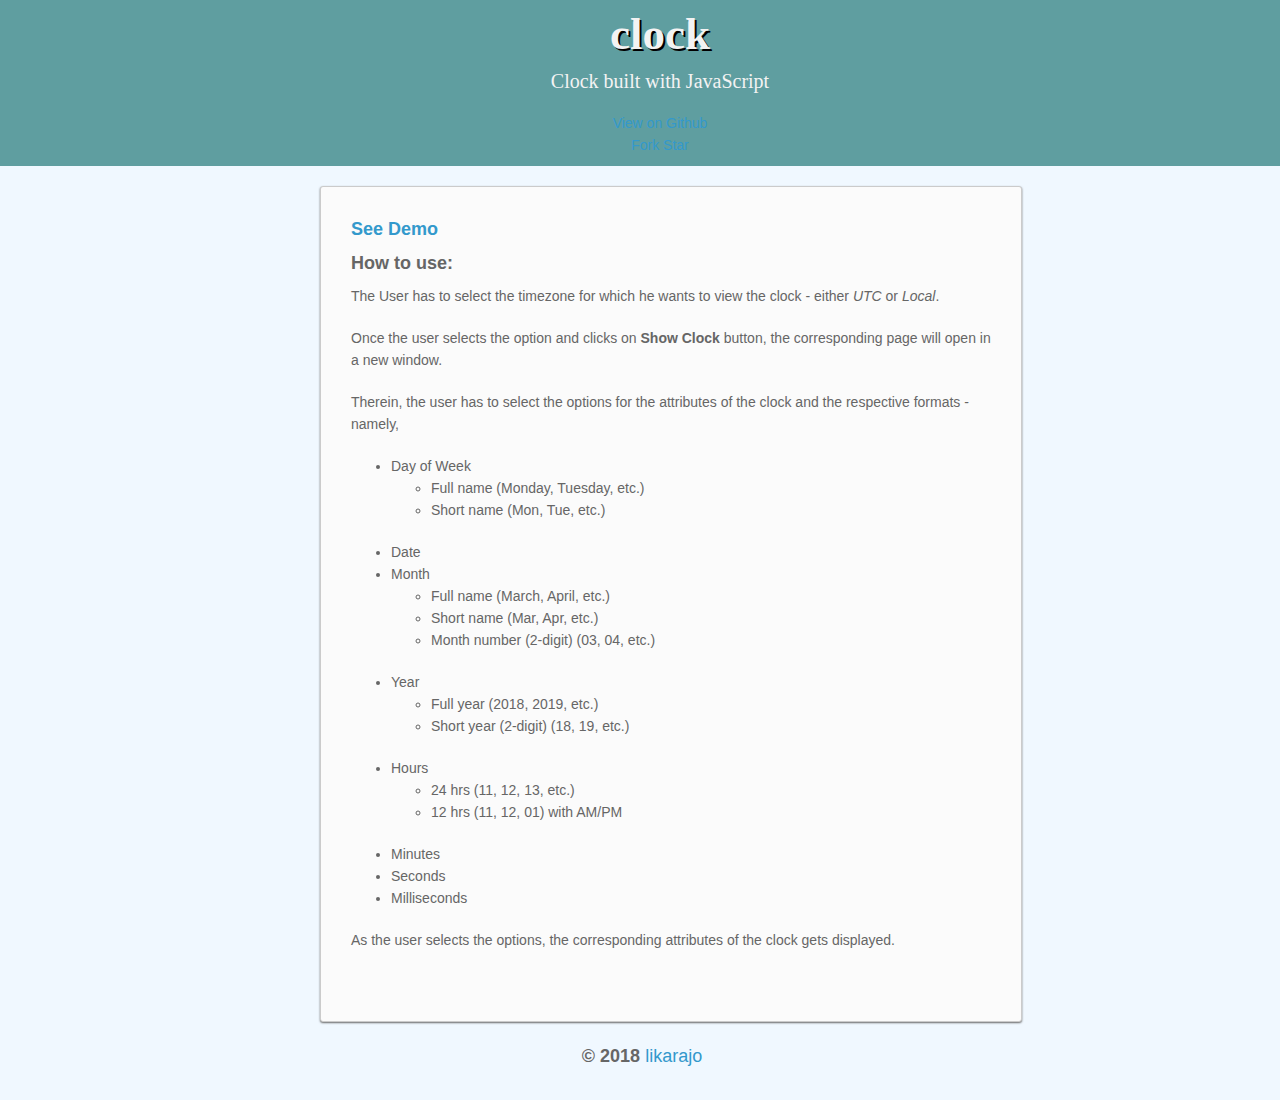
<file: index.html>
<!doctype html>
<html lang="en-US">

<head>

  <title>clock</title>

  <meta charset="utf-8">
  <meta http-equiv="X-UA-Compatible" content="chrome=1">

  <meta name="description" content="Clock built with JavaScript" />
  <meta name="viewport" content="width=device-width, initial-scale=1, user-scalable=no">

  <base href="https://likarajo.github.io/clock/" />
  <link rel="canonical" href="https://likarajo.github.io/clock/" />

  <link rel="icon" type="image/x-icon" href="assets/favicon.ico" />

  <link rel="stylesheet" href="assets/style.css">
  <script src="https://ajax.googleapis.com/ajax/libs/jquery/1.7.1/jquery.min.js"></script>
  <script src="https://buttons.github.io/buttons.js" async defer></script>

</head>

<body>

  <div class="wrapper">

    <header>
      <h1>clock</h1>
      <p>Clock built with JavaScript</p>
      <div id="banner">
        <a class="github-button" aria-label="View likarajo/clock on GitHub" href="https://github.com/likarajo/clock" target="_blank" data-size="large">View on Github</a>
        <br>
        <a class="github-button" aria-label="Fork likarajo/clock on GitHub" href="https://github.com/likarajo/clock/fork" target="_blank" data-icon="octicon-repo-forked" data-show-count="true">Fork</a>
        <a class="github-button" aria-label="Star likarajo/clock on GitHub" href="https://github.com/likarajo/clock" target="_blank" data-icon="octicon-star" data-show-count="true">Star</a>
      </div>
    </header>

    <div id="main">
      <section>
        <h3><a id="demoLink" href="clock.html"><b>See Demo</b></a></h3>
        <h3>How to use:</h3>
        <p>The User has to select the timezone for which he wants to view the clock - either <em>UTC</em> or <em>Local</em>.</p>
        <p>Once the user selects the option and clicks on <b>Show Clock</b> button, the corresponding page will open in a new window.</p>
        <p>Therein, the user has to select the options for the attributes of the clock and the respective formats - namely,</p>
        <ul>
          <li>Day of Week
            <ul>
              <li>Full name (Monday, Tuesday, etc.)</li>
              <li>Short name (Mon, Tue, etc.)</li>
            </ul>
          </li>
          <li>Date</li>
          <li>Month
            <ul>
              <li>Full name (March, April, etc.)</li>
              <li>Short name (Mar, Apr, etc.)</li>
              <li>Month number (2-digit) (03, 04, etc.)</li>
            </ul>
          </li>
          <li>Year
            <ul>
              <li>Full year (2018, 2019, etc.)</li>
              <li>Short year (2-digit) (18, 19, etc.)</li>
            </ul>
          </li>
          <li>Hours
            <ul>
              <li>24 hrs (11, 12, 13, etc.)</li>
              <li>12 hrs (11, 12, 01) with AM/PM</li>
            </ul>
          </li>
          <li>Minutes</li>
          <li>Seconds</li>
          <li>Milliseconds</li>
        </ul>
        <p>As the user selects the options, the corresponding attributes of the clock gets displayed.</p>

      </section>

    </div>

    <footer>
      <h3>&copy; 2018 <a href="https://likarajo.github.io" target="_blank">likarajo</a></h3>
    </footer>

  </div>

</body>

</html>
</file>
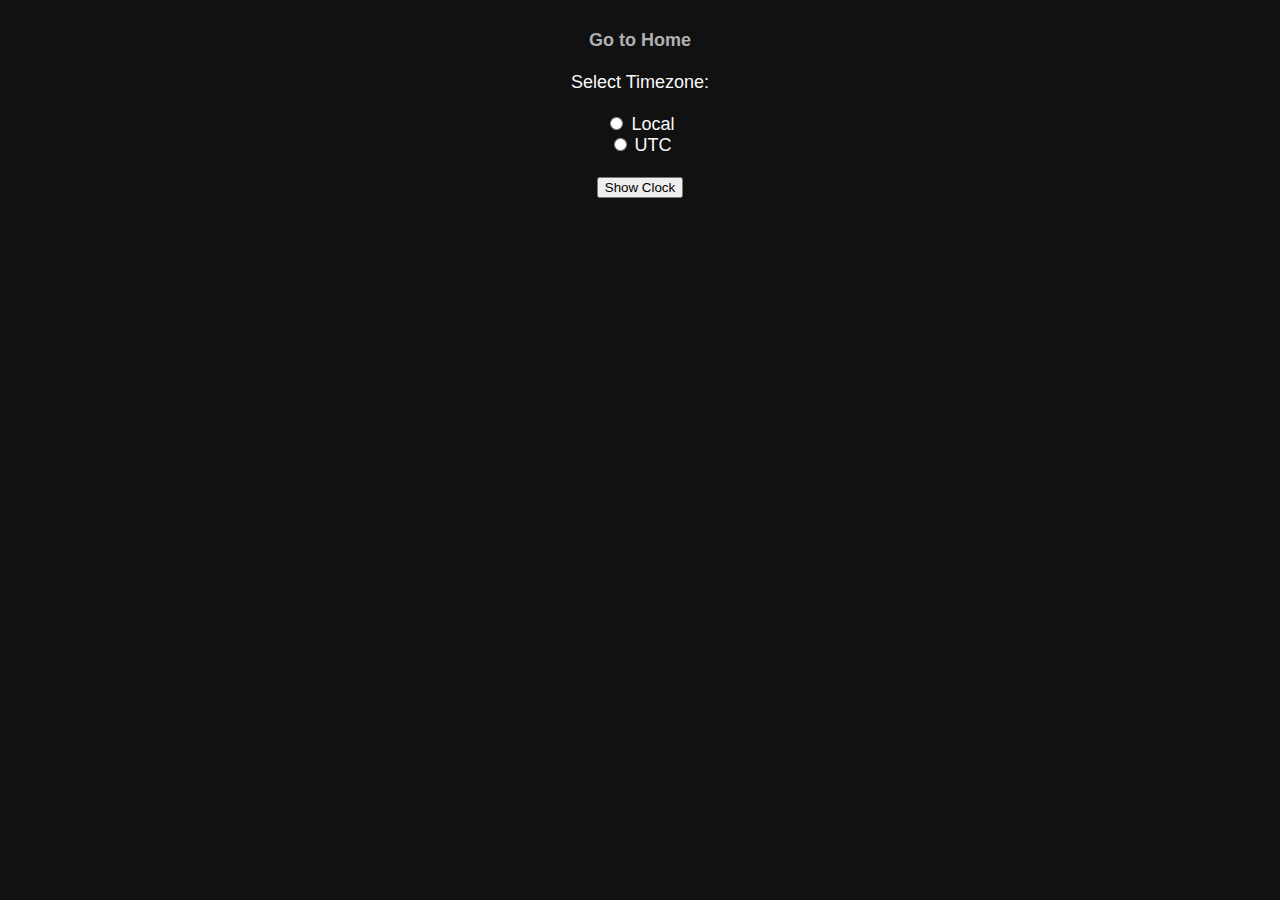
<file: docker_files/web/index.html>
<!DOCTYPE html>
<html>

<head>
  <title>clock</title>
  <meta http-equiv="Content-Type" content="text/html; charset=UTF-8">
  <meta name="viewport" content="width=device-width, initial-scale=1 minimum-scale=1" />
  <base href="https://likarajo.github.io/clock/">
  <link rel="icon" type="image/x-icon" href="assets/favicon.ico" />
  <link rel="stylesheet" href="assets/cust.css" />
</head>

<body>

  <div id="page" class="content">
    <div id="wrapper">
      <div id="timezoneSelect">
        <h4><a id="homeLink" href="https://likarajo.github.io/clock"><b>Go to Home</b></a></h4>
        <br>
        Select Timezone:
        <br><br>
        <label><input id="timeLocal" type="radio" name="timezoneSelect" value="Local">&nbsp;Local</label>
        <label><input id="timeUTC" type="radio" name="timezoneSelect" value="2">&nbsp;UTC</label>
        <br>
        <button type="button" name="showClock" onclick="showClock()">Show Clock</button>
      </div>
    </div>
  </div>

  <script>
  function showClock() {
    var _local = document.getElementById("timeLocal");
    var _utc = document.getElementById("timeUTC");
    if(_local.checked == true) {
      window.open("clockLocal.html");
    } else if (_utc.checked == true) {
      window.open("clockUTC.html");
    } else {
      alert("Please select Timezone!");
    }
  }
  </script>

</body>
</html>
</file>
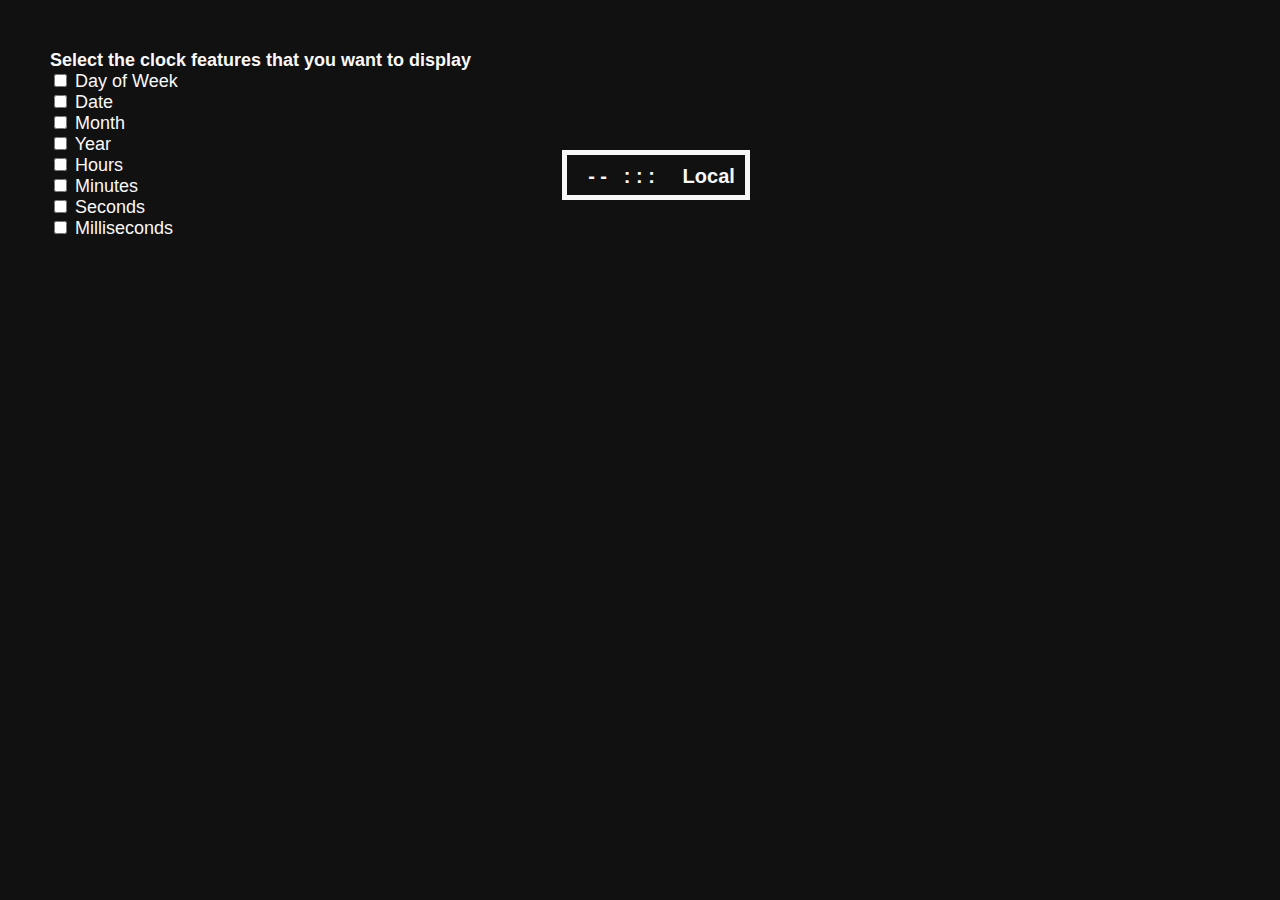
<file: clockLocal.html>
<!DOCTYPE html>
<html>

<head>
  <title>clock Local</title>
  <meta http-equiv="Content-Type" content="text/html; charset=UTF-8">
  <meta name="viewport" content="width=device-width, initial-scale=1 minimum-scale=1" />
  <base href="https://likarajo.github.io/clock/">
  <link rel="icon" type="image/x-icon" href="assets/favicon.ico" />
  <link rel="stylesheet" href="assets/cust.css" />
  <script type="text/javascript" src="assets/clockLocal.js"></script>
</head>

<body>

  <div id="page" class="content">
    <div id="wrapper">
      <div id="clock-features">
        <form id="options">
          <h4>Select the clock features that you want to display</h4>
          <input id="day" type="checkbox" name="day" value="1" onchange="disp('day','dayFormat')" onclick="disp('day', 'dayContainer')"> Day of Week
          <div id="dayFormat">
            Select format:
            <input id="dayLong" type="radio" name="dayFormat" value="1" onchange="showDay()"> Monday
            <input id="dayShort" type="radio" name="dayFormat" value="2" onchange="showDay()"> Mon
          </div>
          <br>
          <input id="date" type="checkbox" name="date" value="1" onchange="disp('date','dd')" onclick="disp('date', 'dateContainer')"> Date
          <br>
          <input id="month" type="checkbox" name="month" value="1" onchange="disp('month','monthFormat')" onclick="disp('month', 'monthContainer')"> Month
          <div id="monthFormat">
            Select format:
            <input id="monthLong" type="radio" name="monthFormat" value="1" onchange="showMonth()"> April
            <input id="monthShort" type="radio" name="monthFormat" value="2" onchange="showMonth()"> Apr
            <input id="month2digit" type="radio" name="monthFormat" value="3" onchange="showMonth()"> 04
          </div>
          <br>
          <input id="year" type="checkbox" name="year" value="1" onchange="disp('year','yearFormat')" onclick="disp('year', 'yearContainer')"> Year
          <div id="yearFormat">
            Select format:
            <input id="yearLong" type="radio" name="yearFormat" value="1" onchange="showYear()"> 2018
            <input id="yearShort" type="radio" name="yearFormat" value="2" onchange="showYear()"> 18
          </div>
          <br>
          <input id="hours" type="checkbox" name="hours" value="1" onchange="disp('hours','hoursFormat')" onclick="disp('hours', 'hourContainer')"> Hours
          <div id="hoursFormat">
            Select format:
            <input id="hour24" type="radio" name="hoursFormat" value="1" onchange="showHour()"> 24 hrs
            <input id="hour12" type="radio" name="hoursFormat" value="2" onchange="showHour()"> 12 hrs (AM/PM)
          </div>
          <br>
          <input id="minutes" type="checkbox" name="minutes" value="1" onchange="disp('minutes','mi')" onclick="disp('minutes', 'minuteContainer')"> Minutes
          <br>
          <input id="seconds" type="checkbox" name="seconds" value="1" onchange="disp('seconds','ss')" onclick="disp('seconds', 'secondContainer')"> Seconds
          <br>
          <input id="milliseconds" type="checkbox" name="milliseconds" value="1" onchange="disp('milliseconds','ms')" onclick="disp('milliseconds', 'millisecondContainer')"> Milliseconds
          <br>
        </form>
      </div>
      <div id="clock">
        <div id="dayContainer"><span id="dayS"></span><span id="dayL"></span></div>&nbsp;
        <div id="dateContainer"><span id="dd"></span></div>&#8209;
        <div id="monthContainer"><span id="mm"></span><span id="monthS"></span><span id="monthL"></span></div>&#8209;
        <div id="yearContainer"><span id="yyyy"></span><span id="yy"></span></div>&nbsp;
        <div id="hourContainer"><span id="hh24"></span><span id="hh12"></span></div>&#58;
        <div id="minuteContainer"><span id="mi"></span></div>&#58;
        <div id="secondContainer"><span id="ss"></span></div>&#58;
        <div id="millisecondContainer"><span id="ms"></span></div>&nbsp;
        <div id="ampmhrContainer"><span id="ampm"></span><span id="hrs"></span></div>&nbsp;
        <div id="timezoneContainer"><span id="local"></span></div>
      </div>
    </div>
  </div>

  <script type="text/javascript" src="assets/clockStyle.js"></script>

</body>
</html>
</file>
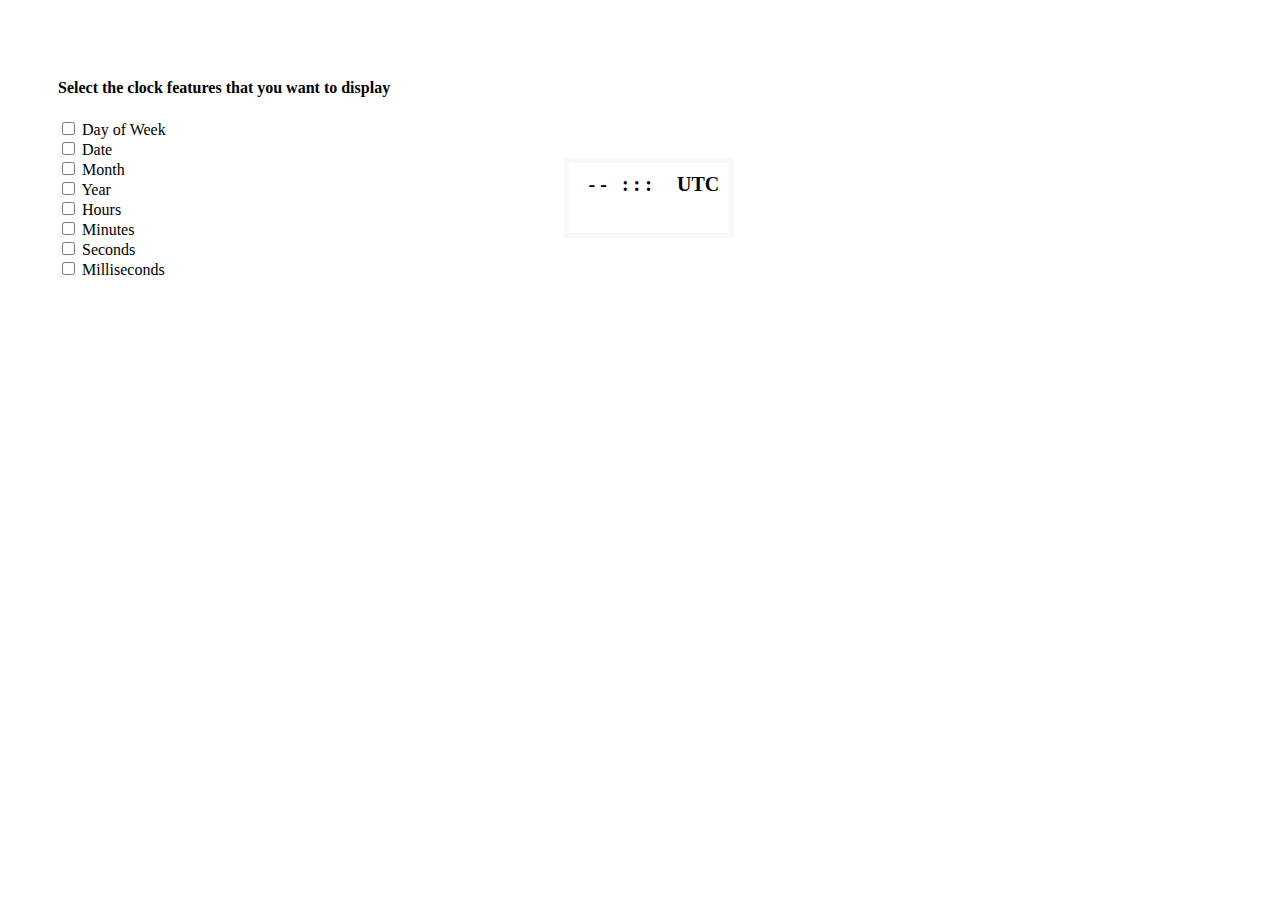
<file: clockUTC.html>
<!DOCTYPE html>
<html>

<head>
  <title>clock UTC</title>
  <meta http-equiv="Content-Type" content="text/html; charset=UTF-8">
  <meta name="viewport" content="width=device-width, initial-scale=1 minimum-scale=1" />
  <base href="https://likarajo.github.io/clock/">
  <link rel="icon" type="image/x-icon" href="favicon.ico" />
  <link rel="stylesheet" href="main.css" />
  <link rel="stylesheet" href="cust.css" />
  <script type="text/javascript" src="clockUTC.js"></script>
</head>

<body>

  <div id="page" class="content">
    <div id="wrapper">
      <div id="clock-features">
        <form id="options">
          <h4>Select the clock features that you want to display</h4>
          <input id="day" type="checkbox" name="day" value="1" onchange="disp('day','dayFormat')" onclick="disp('day', 'dayContainer')"> Day of Week
          <div id="dayFormat">
            Select format:
            <input id="dayLong" type="radio" name="dayFormat" value="1" onchange="showDay()"> Monday
            <input id="dayShort" type="radio" name="dayFormat" value="2" onchange="showDay()"> Mon
          </div>
          <br>
          <input id="date" type="checkbox" name="date" value="1" onchange="disp('date','dd')" onclick="disp('date', 'dateContainer')"> Date
          <br>
          <input id="month" type="checkbox" name="month" value="1" onchange="disp('month','monthFormat')" onclick="disp('month', 'monthContainer')"> Month
          <div id="monthFormat">
            Select format:
            <input id="monthLong" type="radio" name="monthFormat" value="1" onchange="showMonth()"> April
            <input id="monthShort" type="radio" name="monthFormat" value="2" onchange="showMonth()"> Apr
            <input id="month2digit" type="radio" name="monthFormat" value="3" onchange="showMonth()"> 04
          </div>
          <br>
          <input id="year" type="checkbox" name="year" value="1" onchange="disp('year','yearFormat')" onclick="disp('year', 'yearContainer')"> Year
          <div id="yearFormat">
            Select format:
            <input id="yearLong" type="radio" name="yearFormat" value="1" onchange="showYear()"> 2018
            <input id="yearShort" type="radio" name="yearFormat" value="2" onchange="showYear()"> 18
          </div>
          <br>
          <input id="hours" type="checkbox" name="hours" value="1" onchange="disp('hours','hoursFormat')" onclick="disp('hours', 'hourContainer')"> Hours
          <div id="hoursFormat">
            Select format:
            <input id="hour24" type="radio" name="hoursFormat" value="1" onchange="showHour()"> 24 hrs
            <input id="hour12" type="radio" name="hoursFormat" value="2" onchange="showHour()"> 12 hrs (AM/PM)
          </div>
          <br>
          <input id="minutes" type="checkbox" name="minutes" value="1" onchange="disp('minutes','mi')" onclick="disp('minutes', 'minuteContainer')"> Minutes
          <br>
          <input id="seconds" type="checkbox" name="seconds" value="1" onchange="disp('seconds','ss')" onclick="disp('seconds', 'secondContainer')"> Seconds
          <br>
          <input id="milliseconds" type="checkbox" name="milliseconds" value="1" onchange="disp('milliseconds','ms')" onclick="disp('milliseconds', 'millisecondContainer')"> Milliseconds
          <br>
        </form>
      </div>
      <div id="clock">
        <div id="dayContainer"><span id="dayS"></span><span id="dayL"></span></div>&nbsp;
        <div id="dateContainer"><span id="dd"></span></div>&#8209;
        <div id="monthContainer"><span id="mm"></span><span id="monthS"></span><span id="monthL"></span></div>&#8209;
        <div id="yearContainer"><span id="yyyy"></span><span id="yy"></span></div>&nbsp;
        <div id="hourContainer"><span id="hh24"></span><span id="hh12"></span></div>&#58;
        <div id="minuteContainer"><span id="mi"></span></div>&#58;
        <div id="secondContainer"><span id="ss"></span></div>&#58;
        <div id="millisecondContainer"><span id="ms"></span></div>&nbsp;
        <div id="ampmhrContainer"><span id="ampm"></span><span id="hrs"></span></div>&nbsp;
        <div id="timezoneContainer"><span id="utc"></span></div>
      </div>
    </div>
  </div>

  <script type="text/javascript" src="clockStyle.js"></script>

</body>
</html>
</file>
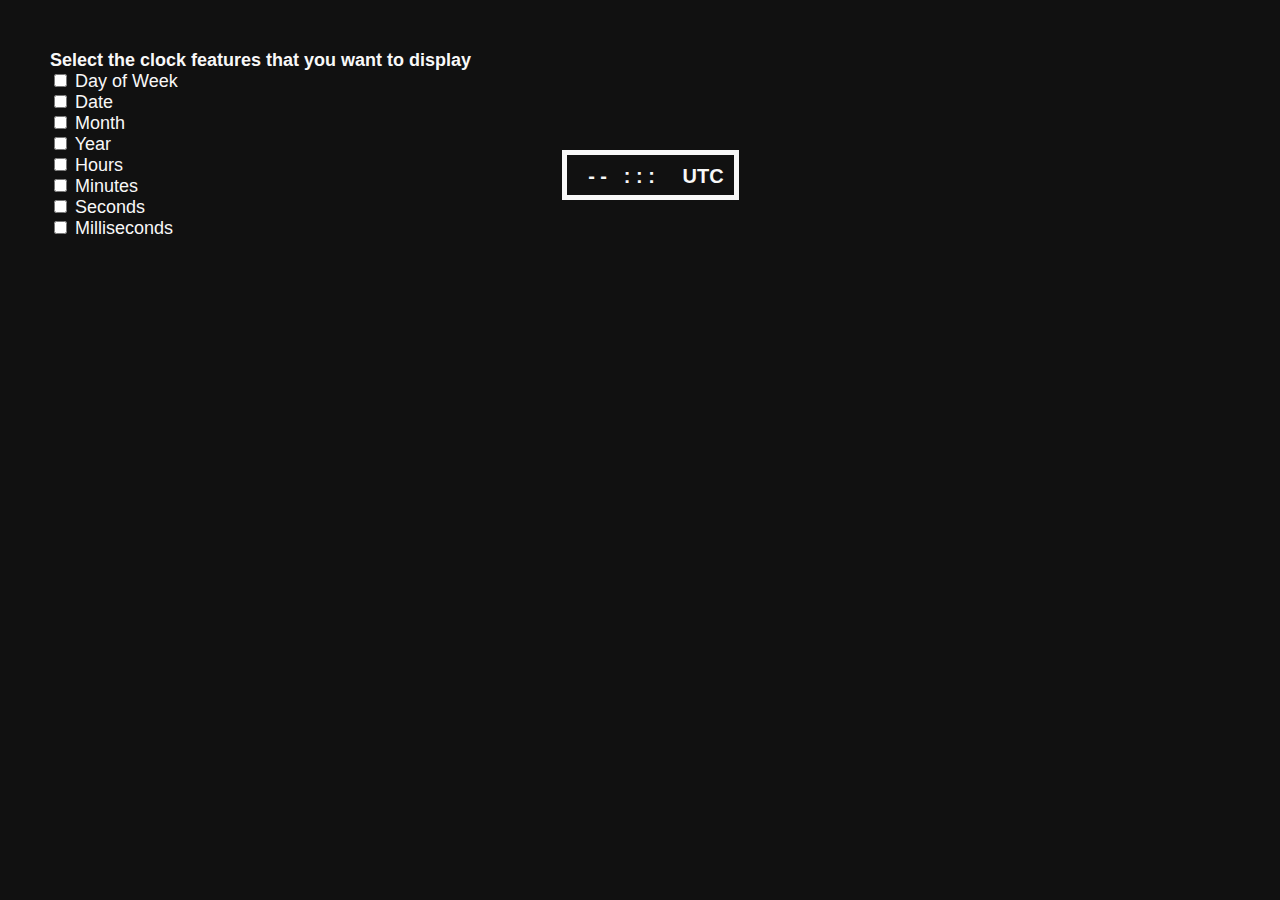
<file: docker_files/web/clockUTC.html>
<!DOCTYPE html>
<html>

<head>
  <title>clock UTC</title>
  <meta http-equiv="Content-Type" content="text/html; charset=UTF-8">
  <meta name="viewport" content="width=device-width, initial-scale=1 minimum-scale=1" />
  <base href="https://likarajo.github.io/clock/">
  <link rel="icon" type="image/x-icon" href="assets/favicon.ico" />
  <link rel="stylesheet" href="assets/cust.css" />
  <script type="text/javascript" src="assets/clockUTC.js"></script>
</head>

<body>

  <div id="page" class="content">
    <div id="wrapper">
      <div id="clock-features">
        <form id="options">
          <h4>Select the clock features that you want to display</h4>
          <input id="day" type="checkbox" name="day" value="1" onchange="disp('day','dayFormat')" onclick="disp('day', 'dayContainer')"> Day of Week
          <div id="dayFormat">
            Select format:
            <input id="dayLong" type="radio" name="dayFormat" value="1" onchange="showDay()"> Monday
            <input id="dayShort" type="radio" name="dayFormat" value="2" onchange="showDay()"> Mon
          </div>
          <br>
          <input id="date" type="checkbox" name="date" value="1" onchange="disp('date','dd')" onclick="disp('date', 'dateContainer')"> Date
          <br>
          <input id="month" type="checkbox" name="month" value="1" onchange="disp('month','monthFormat')" onclick="disp('month', 'monthContainer')"> Month
          <div id="monthFormat">
            Select format:
            <input id="monthLong" type="radio" name="monthFormat" value="1" onchange="showMonth()"> April
            <input id="monthShort" type="radio" name="monthFormat" value="2" onchange="showMonth()"> Apr
            <input id="month2digit" type="radio" name="monthFormat" value="3" onchange="showMonth()"> 04
          </div>
          <br>
          <input id="year" type="checkbox" name="year" value="1" onchange="disp('year','yearFormat')" onclick="disp('year', 'yearContainer')"> Year
          <div id="yearFormat">
            Select format:
            <input id="yearLong" type="radio" name="yearFormat" value="1" onchange="showYear()"> 2018
            <input id="yearShort" type="radio" name="yearFormat" value="2" onchange="showYear()"> 18
          </div>
          <br>
          <input id="hours" type="checkbox" name="hours" value="1" onchange="disp('hours','hoursFormat')" onclick="disp('hours', 'hourContainer')"> Hours
          <div id="hoursFormat">
            Select format:
            <input id="hour24" type="radio" name="hoursFormat" value="1" onchange="showHour()"> 24 hrs
            <input id="hour12" type="radio" name="hoursFormat" value="2" onchange="showHour()"> 12 hrs (AM/PM)
          </div>
          <br>
          <input id="minutes" type="checkbox" name="minutes" value="1" onchange="disp('minutes','mi')" onclick="disp('minutes', 'minuteContainer')"> Minutes
          <br>
          <input id="seconds" type="checkbox" name="seconds" value="1" onchange="disp('seconds','ss')" onclick="disp('seconds', 'secondContainer')"> Seconds
          <br>
          <input id="milliseconds" type="checkbox" name="milliseconds" value="1" onchange="disp('milliseconds','ms')" onclick="disp('milliseconds', 'millisecondContainer')"> Milliseconds
          <br>
        </form>
      </div>
      <div id="clock">
        <div id="dayContainer"><span id="dayS"></span><span id="dayL"></span></div>&nbsp;
        <div id="dateContainer"><span id="dd"></span></div>&#8209;
        <div id="monthContainer"><span id="mm"></span><span id="monthS"></span><span id="monthL"></span></div>&#8209;
        <div id="yearContainer"><span id="yyyy"></span><span id="yy"></span></div>&nbsp;
        <div id="hourContainer"><span id="hh24"></span><span id="hh12"></span></div>&#58;
        <div id="minuteContainer"><span id="mi"></span></div>&#58;
        <div id="secondContainer"><span id="ss"></span></div>&#58;
        <div id="millisecondContainer"><span id="ms"></span></div>&nbsp;
        <div id="ampmhrContainer"><span id="ampm"></span><span id="hrs"></span></div>&nbsp;
        <div id="timezoneContainer"><span id="utc"></span></div>
      </div>
    </div>
  </div>

  <script type="text/javascript" src="assets/clockStyle.js"></script>

</body>
</html>
</file>
<file: assets/style.css>
html {
  font-size: 100%;
}

html, button, input, select, textarea {
  font-family: sans-serif
}

body {
  margin: 0;
  overflow-x: hidden;
  font: 14px/22px 'Quattrocento Sans', "Helvetica Neue", Helvetica, Arial, sans-serif;
  color: #666;
  font-weight: 300;
  margin: 0px;
  padding: 0px 0 20px 0px;
  background: url() #F0F8FF;
}

footer, header, nav, section {
  display: block
}

header {
  z-index: 99;
  padding: 10px 20px 10px 20px;
  top: 0;
  width: 100%;
  min-height: 30%;
  text-align: center;
  background: url('logo.png') #5F9EA0;
}

header h1 {
  font-family: "Palatino Linotype", "Book Antiqua", Palatino, serif;
  color: #f3f3f3;
  font-size: 45px;
  text-shadow: 2px 2px #000000;
}

header p {
  font-family: "Times New Roman", Times, serif;
  color: #f3f3f3;
  font-size: 20px;
}

#banner {
  z-index: 100;
  text-align: center;
}

.wrapper {
  position: relative
}

nav ul, nav ol {
  list-style: none;
  list-style-image: none
}

nav {
  left: 0;
  top: 30%;
  width: 20%;
  position: fixed;
  text-align: right;
}

nav ul {
  list-style: none;
  list-style-image: none;
  font-size: 14px;
  line-height: 24px
}

nav ul li {
  padding: 5px 0px;
  line-height: 16px
}

nav ul li.tag-h1 {
  font-size: 1.2em
}

nav ul li.tag-h1 a {
  font-weight: bold;
  color: #333
}

nav ul li.tag-h2+.tag-h1 {
  margin-top: 10px
}

nav ul a {
  color: #666
}

nav ul a:hover {
  color: #999
}

#doc {
  display: none;
}

#main {
  display: block;
}

section img {
  max-width: 100%
}

section, #demo {
  left: 25%;
  top: 30%;
  width: 50%;
  position: relative;
  text-align: left;
  padding: 30px 30px 50px 30px;
  margin: 20px 0;
  background: #fbfbfb;
  border-radius: 3px;
  border: 1px solid #cbcbcb;
  box-shadow: 0px 1px 2px #696969;
}

footer {
  z-index: 99;
  padding: 2px 2px 2px 2px;
  margin-right: 10px;
  bottom: 0;
  width: 100%;
  min-height: 10px;
  text-align: center;
}

a:focus {
  outline: thin dotted
}

a:hover, a:active {
  outline: 0
}

h1 {
  font-size: 2em;
  margin: 0.67em 0
}

h2 {
  font-size: 1.5em;
  margin: 0.83em 0
}

h3 {
  font-size: 1.17em;
  margin: 1em 0
}

h4 {
  font-size: 1em;
  margin: 1.33em 0
}

h5 {
  font-size: 0.83em;
  margin: 1.67em 0
}

h6 {
  font-size: 0.75em;
  margin: 2.33em 0
}

b, strong {
  font-weight: bold
}

blockquote {
  margin: 1em 40px
}

dfn {
  font-style: italic
}

mark {
  background: #ff0;
  color: #000
}

p, pre {
  margin: 1em 0
}

pre, code, kbd, samp {
  font-family: 'courier new', monospace, serif;
  font-size: 1em
}

q {
  quotes: none
}

q:before, q:after {
  content: '';
  content: none
}

small {
  font-size: 75%
}

sub, sup {
  font-size: 75%;
  line-height: 0;
  position: relative;
  vertical-align: baseline
}

sup {
  top: -0.5em
}

sub {
  bottom: -0.25em
}

dl, menu, ol, ul {
  margin: 1em 0
}

dd {
  margin: 0 0 0 40px
}

menu, ol, ul {
  padding: 0 0 0 40px
}

img {
  border: 0;
}

}

[hidden] {
  display: none
}

figure {
  margin: 0
}

form {
  margin: 0
}

legend {
  border: 0;
  padding: 0;
  white-space: normal;
  *margin-left: -7px
}

button, input, select, textarea {
  font-size: 100%;
  margin: 0;
  vertical-align: baseline;
  *vertical-align: middle
}

button, input {
  line-height: normal
}

button, input[type="button"], input[type="reset"], input[type="submit"] {
  cursor: pointer;
  *overflow: visible
}

button[disabled], input[disabled] {
  cursor: default
}

input[type="checkbox"], input[type="radio"] {
  box-sizing: border-box;
  padding: 0;
  *height: 13px;
  *width: 13px
}

input[type="search"] {
  -webkit-appearance: textfield;
  -moz-box-sizing: content-box;
  -webkit-box-sizing: content-box;
  box-sizing: content-box
}

input[type="search"]::-webkit-search-decoration, input[type="search"]::-webkit-search-cancel-button {
  -webkit-appearance: none
}

button::-moz-focus-inner, input::-moz-focus-inner {
  border: 0;
  padding: 0
}

textarea {
  overflow: auto;
  vertical-align: top
}

table {
  border-collapse: collapse;
  border-spacing: 0
}

@font-face {
  font-family: 'Quattrocento Sans';
  src: url("../fonts/quattrocentosans-bold-webfont.eot");
  src: url("../fonts/quattrocentosans-bold-webfont.eot?#iefix") format("embedded-opentype"), url("../fonts/quattrocentosans-bold-webfont.woff") format("woff"), url("../fonts/quattrocentosans-bold-webfont.ttf") format("truetype"), url("../fonts/quattrocentosans-bold-webfont.svg#QuattrocentoSansBold") format("svg");
  font-weight: bold;
  font-style: normal
}

@font-face {
  font-family: 'Quattrocento Sans';
  src: url("../fonts/quattrocentosans-bolditalic-webfont.eot");
  src: url("../fonts/quattrocentosans-bolditalic-webfont.eot?#iefix") format("embedded-opentype"), url("../fonts/quattrocentosans-bolditalic-webfont.woff") format("woff"), url("../fonts/quattrocentosans-bolditalic-webfont.ttf") format("truetype"), url("../fonts/quattrocentosans-bolditalic-webfont.svg#QuattrocentoSansBoldItalic") format("svg");
  font-weight: bold;
  font-style: italic
}

@font-face {
  font-family: 'Quattrocento Sans';
  src: url("../fonts/quattrocentosans-italic-webfont.eot");
  src: url("../fonts/quattrocentosans-italic-webfont.eot?#iefix") format("embedded-opentype"), url("../fonts/quattrocentosans-italic-webfont.woff") format("woff"), url("../fonts/quattrocentosans-italic-webfont.ttf") format("truetype"), url("../fonts/quattrocentosans-italic-webfont.svg#QuattrocentoSansItalic") format("svg");
  font-weight: normal;
  font-style: italic
}

@font-face {
  font-family: 'Quattrocento Sans';
  src: url("../fonts/quattrocentosans-regular-webfont.eot");
  src: url("../fonts/quattrocentosans-regular-webfont.eot?#iefix") format("embedded-opentype"), url("../fonts/quattrocentosans-regular-webfont.woff") format("woff"), url("../fonts/quattrocentosans-regular-webfont.ttf") format("truetype"), url("../fonts/quattrocentosans-regular-webfont.svg#QuattrocentoSansRegular") format("svg");
  font-weight: normal;
  font-style: normal
}

@font-face {
  font-family: 'Copse';
  src: url("../fonts/copse-regular-webfont.eot");
  src: url("../fonts/copse-regular-webfont.eot?#iefix") format("embedded-opentype"), url("../fonts/copse-regular-webfont.woff") format("woff"), url("../fonts/copse-regular-webfont.ttf") format("truetype"), url("../fonts/copse-regular-webfont.svg#CopseRegular") format("svg");
  font-weight: normal;
  font-style: normal
}

h1, h2, h3, h4, h5, h6 {
  color: #333;
  margin: 0 0 10px
}

p, ul, ol, table, pre, dl {
  margin: 0 0 20px
}

h1, h2, h3 {
  line-height: 1.1
}

h1 {
  font-size: 28px
}

h2 {
  font-size: 24px;
  color: #393939
}

h3, h4, h5, h6 {
  color: #666666
}

h3 {
  font-size: 18px;
  line-height: 24px
}

a {
  color: #3399cc;
  font-weight: 400;
  text-decoration: none
}

a small {
  font-size: 11px;
  color: #666;
  margin-top: -0.6em;
  display: block
}

ul {
  list-style-image: url("../images/bullet.png")
}

strong {
  font-weight: bold;
  color: #333
}

blockquote {
  border-left: 1px solid #ffcc00;
  margin: 0;
  padding: 0 0 0 20px;
  font-style: italic
}

code {
  font-family: 'Lucida Sans', Monaco, Bitstream Vera Sans Mono, Lucida Console, Terminal;
  font-size: 13px;
  color: #efefef;
  text-shadow: 0px 1px 0px #000;
  margin: 0 4px;
  padding: 2px 6px;
  background: #333;
  border-radius: 2px
}

pre {
  padding: 8px 15px;
  background: #333333;
  border-radius: 3px;
  border: 1px solid #c7c7c7;
  overflow: auto;
  overflow-y: hidden
}

pre code {
  margin: 0px;
  padding: 0px
}

table {
  width: 100%;
  border-collapse: collapse
}

th {
  text-align: left;
  padding: 5px 10px;
  border-bottom: 1px solid #e5e5e5;
  color: #444
}

td {
  text-align: left;
  padding: 5px 10px;
  border-bottom: 1px solid #e5e5e5;
  border-right: 1px solid #ffcc00
}

td:first-child {
  border-left: 1px solid #ffcc00
}

hr {
  border: 2;
  outline: none;
  height: 11px;
  margin: 0 0 20px
}

dt {
  color: #444;
  font-weight: 700
}

small {
  font-size: 12px
}
</file>
<file: docker_files/web/assets/cust.css>
* {
  -webkit-text-size-adjust: 100%; /* for mobile devices */
  -webkit-margin-before: 0;
  -webkit-margin-after: 0;
  box-sizing: border-box; /* Full Width and height is inclusive of all parts of the element: content, padding and borders */
  outline-color: #5cd17d;
}

html {
  font-weight: 300;
  font-size: 18px;
  font-family: 'Source Sans Pro', Helvetica, arial, sans-serif;
  color: #f8f8f8;
  overflow: hidden; /* no scroll bar */
  width: 100vw;
  height: 100vh;
  background-color: #111;
}

body {
  width: 100%;
  height: 100%;
  margin: 0;
  min-width: 360px
}

img {
  border: 0;
}

a, a:active, a:focus, a:link, a:visited {
  color: #b0b0b0;
  font-weight: 400;
  text-decoration: none
}

a:hover {
  color: #fff;
}


#page {
  height: 100%;
  margin: 0 auto;
}

.content {
  width: 100%;
  height: 100%;
}

#wrapper {
  width: 100%;
  display: flex;
  flex-grow: 0;
  flex-shrink: 0;
}

#timezoneSelect {
  display: flex;
  flex-direction: column;
  justify-content: center;
  align-items: center;
  margin-top: 30px;
  width: 100%;
  height: 100%;
}

#clock {
  border-style: solid;
  border-width: thick;
  border-color: #f8f8f8;
  padding: 10px;
  margin-top: 150px;
  flex-direction: column;
  justify-content: center;
  align-items: center;
  width: auto;
  height: 50px;
  font-weight: 600;
  font-size: 20px;
}

#clock-features {
  margin-left: 50px;
  margin-top: 50px;
  flex-direction: row;
  align-items: center;
  width: 40%;
  height: 100%;
  flex-grow: 0;
  flex-shrink: 0;
}

#dayFormat, #yearFormat, #monthFormat, #hoursFormat { display: none; }
#dayS, #dayL, #dd, #mm, #monthL, #monthS, #yyyy, #yy, #hh24, #hh12, #mi, #ss, #ms, #ampm, #hrs { display: none; }
#dayContainer, #dateContainer, #monthContainer, #yearContainer, #hourContainer, #minuteContainer, #secondContainer, #millisecondContainer, #ampmhrContainer, #timezoneContainer { display: inline-block; }
</file>
<file: assets/cust.css>
* {
  -webkit-text-size-adjust: 100%; /* for mobile devices */
  -webkit-margin-before: 0;
  -webkit-margin-after: 0;
  box-sizing: border-box; /* Full Width and height is inclusive of all parts of the element: content, padding and borders */
  outline-color: #5cd17d;
}

html {
  font-weight: 300;
  font-size: 18px;
  font-family: 'Source Sans Pro', Helvetica, arial, sans-serif;
  color: #f8f8f8;
  overflow: hidden; /* no scroll bar */
  width: 100vw;
  height: 100vh;
  background-color: #111;
}

body {
  width: 100%;
  height: 100%;
  margin: 0;
  min-width: 360px
}

img {
  border: 0;
}

a, a:active, a:focus, a:link, a:visited {
  color: #b0b0b0;
  font-weight: 400;
  text-decoration: none
}

a:hover {
  color: #fff;
}


#page {
  height: 100%;
  margin: 0 auto;
}

.content {
  width: 100%;
  height: 100%;
}

#wrapper {
  width: 100%;
  display: flex;
  flex-grow: 0;
  flex-shrink: 0;
}

#timezoneSelect {
  display: flex;
  flex-direction: column;
  justify-content: center;
  align-items: center;
  margin-top: 30px;
  width: 100%;
  height: 100%;
}

#clock {
  border-style: solid;
  border-width: thick;
  border-color: #f8f8f8;
  padding: 10px;
  margin-top: 150px;
  flex-direction: column;
  justify-content: center;
  align-items: center;
  width: auto;
  height: 50px;
  font-weight: 600;
  font-size: 20px;
}

#clock-features {
  margin-left: 50px;
  margin-top: 50px;
  flex-direction: row;
  align-items: center;
  width: 40%;
  height: 100%;
  flex-grow: 0;
  flex-shrink: 0;
}

#dayFormat, #yearFormat, #monthFormat, #hoursFormat { display: none; }
#dayS, #dayL, #dd, #mm, #monthL, #monthS, #yyyy, #yy, #hh24, #hh12, #mi, #ss, #ms, #ampm, #hrs { display: none; }
#dayContainer, #dateContainer, #monthContainer, #yearContainer, #hourContainer, #minuteContainer, #secondContainer, #millisecondContainer, #ampmhrContainer, #timezoneContainer { display: inline-block; }
</file>
<file: cust.css>
#page {
  height: 100%;
  margin: 0 auto;
}

.content {
  width: 100%;
  height: 100%;
}

#wrapper {
  width: 100%;
  display: flex;
  flex-grow: 0;
  flex-shrink: 0;
}

#timezoneSelect {
  display: flex;
  flex-direction: column;
  justify-content: center;
  align-items: center;
  margin-top: 30px;
  width: 100%;
  height: 100%;
}

#clock {
  border-style: solid;
  border-width: thick;
  border-color: #f8f8f8;
  padding: 10px;
  margin-top: 150px;
  flex-direction: column;
  justify-content: center;
  align-items: center;
  width: auto;
  height: 50px;
  font-weight: 600;
  font-size: 20px;
}

#clock-features {
  margin-left: 50px;
  margin-top: 50px;
  flex-direction: row;
  align-items: center;
  width: 40%;
  height: 100%;
  flex-grow: 0;
  flex-shrink: 0;
}

#dayFormat, #yearFormat, #monthFormat, #hoursFormat { display: none; }
#dayS, #dayL, #dd, #mm, #monthL, #monthS, #yyyy, #yy, #hh24, #hh12, #mi, #ss, #ms, #ampm, #hrs { display: none; }
#dayContainer, #dateContainer, #monthContainer, #yearContainer, #hourContainer, #minuteContainer, #secondContainer, #millisecondContainer, #ampmhrContainer, #timezoneContainer { display: inline-block; }
</file>
